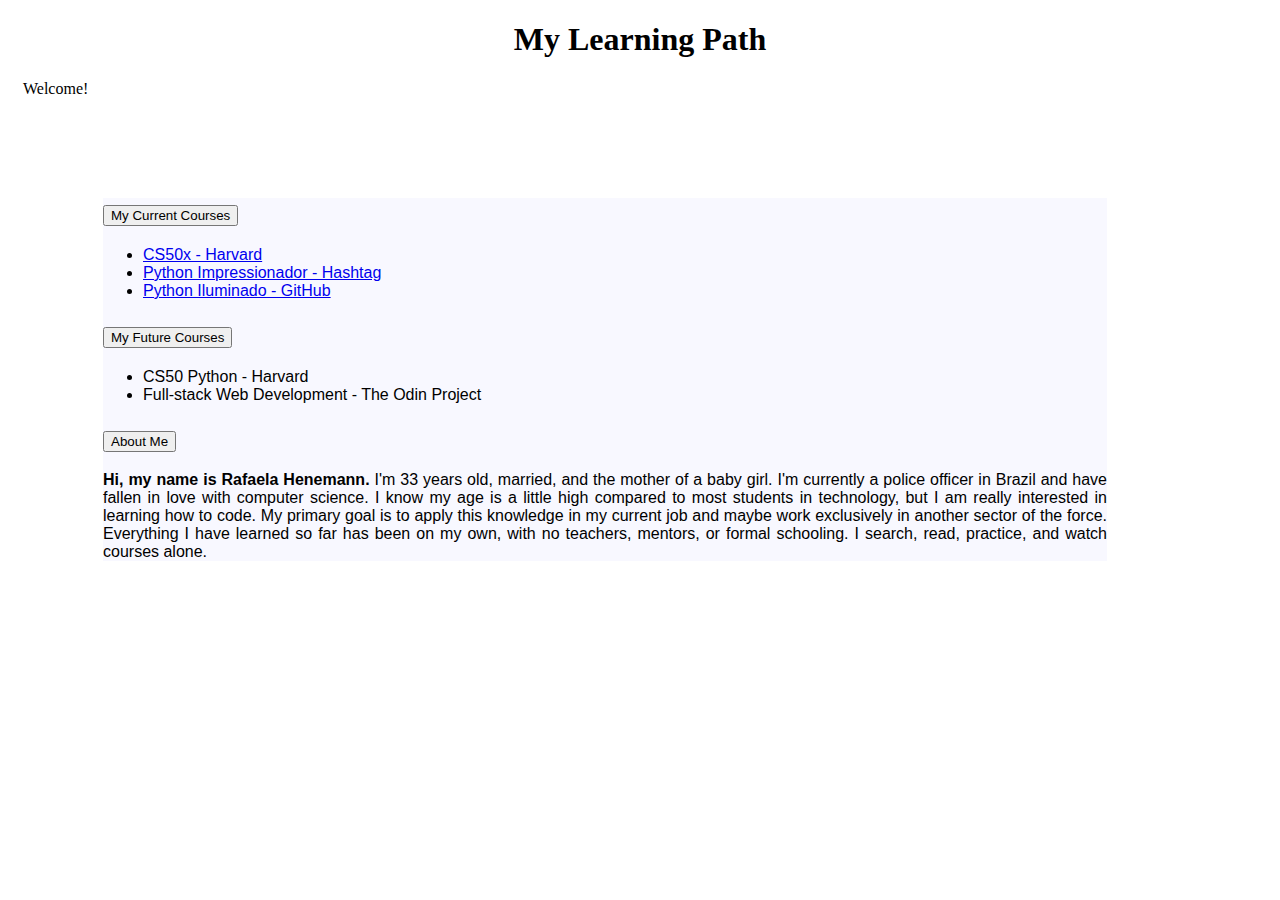
<file: homepage/index.html>
<!DOCTYPE html>

<html lang="en">
    <head>
        <meta charset="utf-8">
        <meta name="viewport" content="width=device-width, initial-scale=1">
        <link href="https://cdn.jsdelivr.net/npm/bootstrap@5.2.3/dist/css/bootstrap.min.css" rel="stylesheet" integrity="sha384-rbsA2VBKQhggwzxH7pPCaAqO46MgnOM80zW1RWuH61DGLwZJEdK2Kadq2F9CUG65" crossorigin="anonymous">
        <link href="styles.css" rel="stylesheet">
        <script>

          function blink()
          {
            let banner = document.querySelector('#banner');
                if (banner.style.visibility == 'hidden')
                {
                    banner.style.visibility = 'visible';
                }
                else
                {
                    banner.style.visibility = 'hidden';
                }
          }

          window.setInterval(blink, 800);

        </script>

        <title>My Learning Path</title>
    </head>

    <body>
        <h1 class="centered">My Learning Path</h1>

        <div class="container">
          <div id='banner' class="alert alert-secondary" role="alert">
            Welcome!
          </div>

        <div class="notes">

        <div class="accordion" id="accordionExample">
            <div class="accordion-item">
              <h2 class="accordion-header" id="headingOne">
                <button class="accordion-button" type="button" data-bs-toggle="collapse" data-bs-target="#collapseOne" aria-expanded="true" aria-controls="collapseOne">
                  My Current Courses
                </button>
              </h2>
              <div id="collapseOne" class="accordion-collapse collapse show" aria-labelledby="headingOne" data-bs-parent="#accordionExample">
                <div class="accordion-body">
                    <ul>
                        <li><a href='cs50.html' class="link-dark">CS50x - Harvard</a></li>
                        <li><a href='python-impressionador.html' class="link-dark">Python Impressionador - Hashtag</a></li>
                        <li><a href='python-iluminado.html' class="link-dark">Python Iluminado - GitHub</a></li>
                    </ul>
                </div>
              </div>
            </div>
            <div class="accordion-item">
              <h2 class="accordion-header" id="headingTwo">
                <button class="accordion-button collapsed" type="button" data-bs-toggle="collapse" data-bs-target="#collapseTwo" aria-expanded="false" aria-controls="collapseTwo">
                  My Future Courses
                </button>
              </h2>
              <div id="collapseTwo" class="accordion-collapse collapse" aria-labelledby="headingTwo" data-bs-parent="#accordionExample">
                <div class="accordion-body">
                    <ul>
                        <li>CS50 Python - Harvard</li>
                        <li>Full-stack Web Development - The Odin Project</li>
                    </ul>
                </div>
              </div>
            </div>
            <div class="accordion-item">
              <h2 class="accordion-header" id="headingThree">
                <button class="accordion-button collapsed" type="button" data-bs-toggle="collapse" data-bs-target="#collapseThree" aria-expanded="false" aria-controls="collapseThree">
                  About Me
                </button>
              </h2>
              <div id="collapseThree" class="accordion-collapse collapse" aria-labelledby="headingThree" data-bs-parent="#accordionExample">
                <div class="accordion-body">
                  <strong>Hi, my name is Rafaela Henemann.</strong> I'm 33 years old, married, and the mother of a baby girl. I'm currently a police officer in Brazil and have fallen in love with computer science. I know my age is a little high compared to most students in technology, but I am really interested in learning how to code. My primary goal is to apply this knowledge in my current job and maybe work exclusively in another sector of the force. Everything I have learned so far has been on my own, with no teachers, mentors, or formal schooling. I search, read, practice, and watch courses alone.
                </div>
              </div>
            </div>
          </div>
        </div>
      </div>
    <script src="https://cdn.jsdelivr.net/npm/bootstrap@5.2.3/dist/js/bootstrap.bundle.min.js" integrity="sha384-kenU1KFdBIe4zVF0s0G1M5b4hcpxyD9F7jL+jjXkk+Q2h455rYXK/7HAuoJl+0I4" crossorigin="anonymous"></script>
    </body>
</html>
</file>
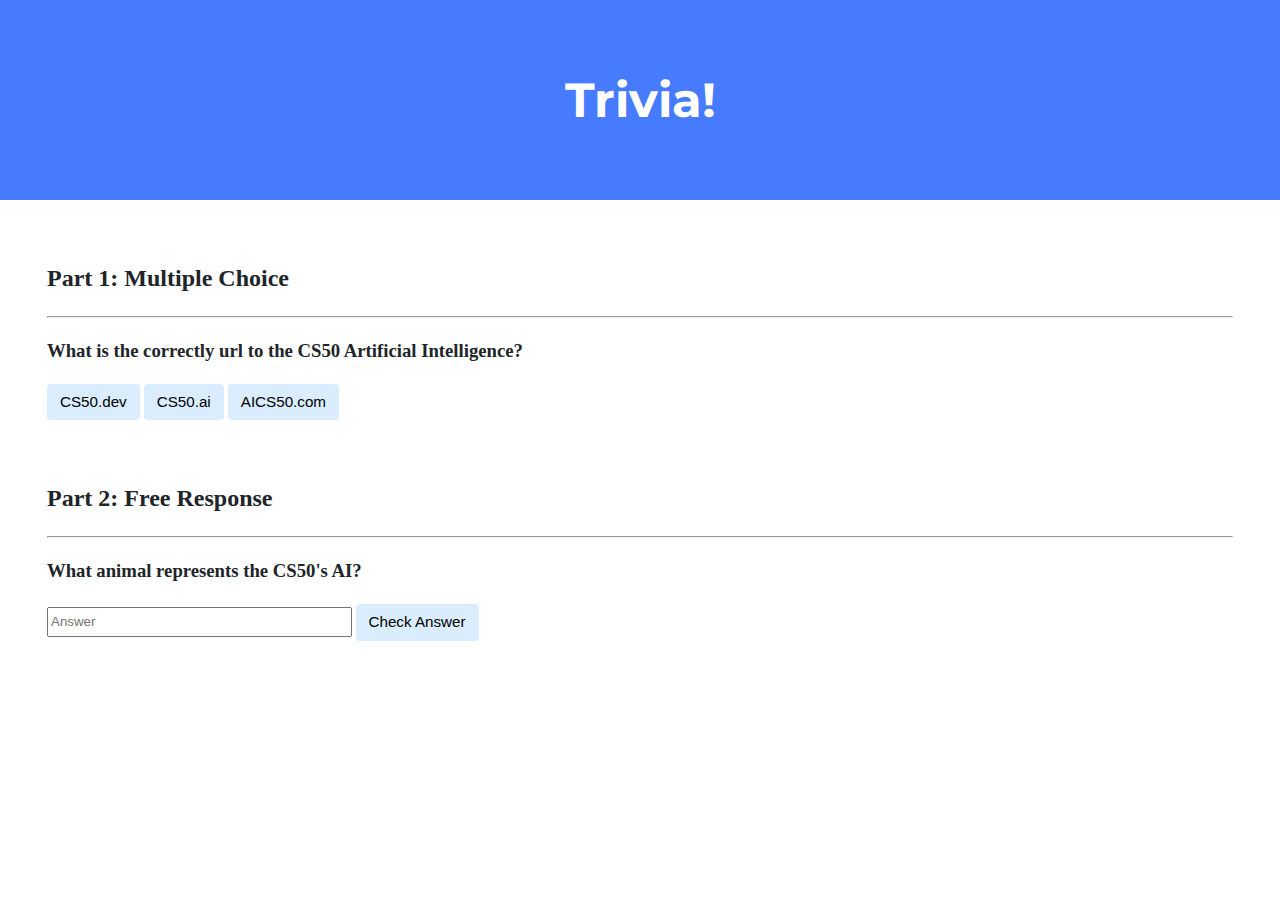
<file: trivia/index.html>
<!DOCTYPE html>

<html lang="en">
    <head>
        <link href="https://fonts.googleapis.com/css2?family=Montserrat:wght@500&display=swap" rel="stylesheet">
        <link href="styles.css" rel="stylesheet">
        <title>Trivia!</title>
        <script>
            function part1(event){
                let button = event.target;
                if (button.innerHTML == 'CS50.ai') {
                    button.style.backgroundColor = 'Green';
                    button.parentElement.querySelector('.feedback').innerHTML = 'Correct!';
                }
                else {
                    button.style.backgroundColor = 'Red';
                    button.parentElement.querySelector('.feedback').innerHTML = 'Incorrect';
                }
            }

            function part2(event){
                let button = event.target;
                let input = button.parentElement.querySelector('input');
                if (input.value === 'Duck'){
                    input.style.backgroundColor = 'Green';
                    input.parentElement.querySelector('.feedback').innerHTML = 'Correct';
                }
                else {
                    input.style.backgroundColor = 'Red';
                    input.parentElement.querySelector('.feedback').innerHTML = 'Incorrect';
                }
            }
        </script>
    </head>
    <body>
        <div class="header">
            <h1>Trivia!</h1>
        </div>

        <div class="container">
            <div class="section">
                <h2>Part 1: Multiple Choice </h2>
                <hr>
                <h3>What is the correctly url to the CS50 Artificial Intelligence?</h3>
                <button onclick="part1(event)">CS50.dev</button> <button onclick="part1(event)">CS50.ai</button> <button onclick="part1(event)">AICS50.com</button>
                <p class="feedback"></p>
            </div>

            <div class="section">
                <h2>Part 2: Free Response</h2>
                <hr>
                <h3>What animal represents the CS50's AI?</h3>
                <form>
                    <input autocomplete="off" placeholder="Answer" type="text"></input>
                    <button onclick="part2(event)">Check Answer</button>
                    <p class="feedback"></p>
                </form>
            </div>
        </div>
    </body>
</html>
</file>
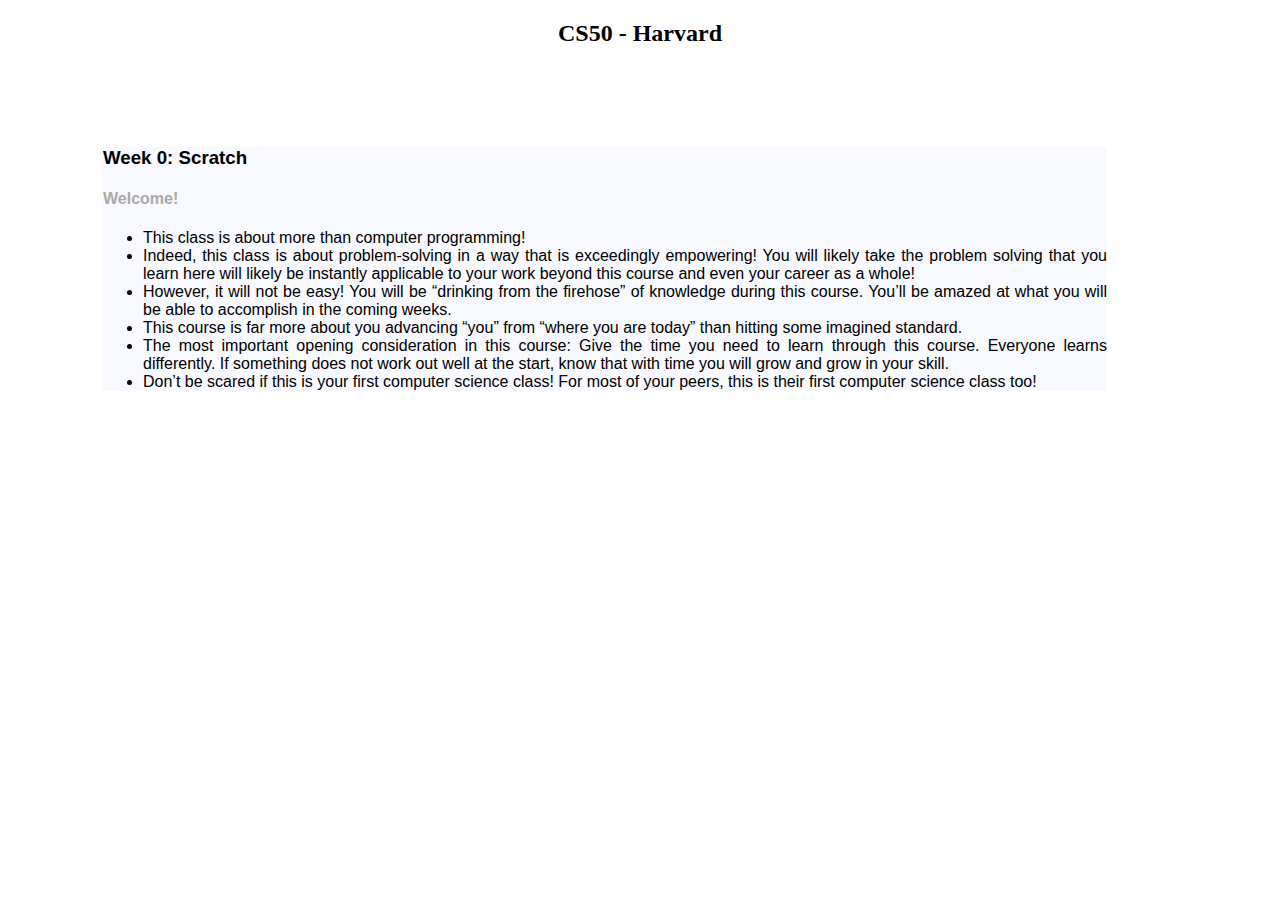
<file: homepage/cs50.html>
<!DOCTYPE html>

<html lang="en">
    <head>
        <meta charset="utf-8">
        <meta name="viewport" content="width=device-width, initial-scale=1">
        <link href="https://cdn.jsdelivr.net/npm/bootstrap@5.2.3/dist/css/bootstrap.min.css" rel="stylesheet" integrity="sha384-rbsA2VBKQhggwzxH7pPCaAqO46MgnOM80zW1RWuH61DGLwZJEdK2Kadq2F9CUG65" crossorigin="anonymous">
        <link href="styles.css" rel="stylesheet">
        <title>CS50 - My Notes Page</title>
    </head>
    <body >
        <h2 class="centered">CS50 - Harvard</h2>

        <div class="container">
            <div class="notes">

            <p><h3>Week 0: Scratch</h3></p>

            <p><h4>Welcome!</h4></p>

            <p><ul>
                <li>This class is about more than computer programming!</li>
                <li>Indeed, this class is about problem-solving in a way that is exceedingly empowering! You will likely take the problem solving that you learn here will likely be instantly applicable to your work beyond this course and even your career as a whole!</li>
                <li>However, it will not be easy! You will be “drinking from the firehose” of knowledge during this course. You’ll be amazed at what you will be able to accomplish in the coming weeks.</li>
                <li>This course is far more about you advancing “you” from “where you are today” than hitting some imagined standard.</li>
                <li>The most important opening consideration in this course: Give the time you need to learn through this course. Everyone learns differently. If something does not work out well at the start, know that with time you will grow and grow in your skill.</li>
                <li>Don’t be scared if this is your first computer science class! For most of your peers, this is their first computer science class too!</li>
            </ul></p>
            </div>
        </div>
    </body>
</file>
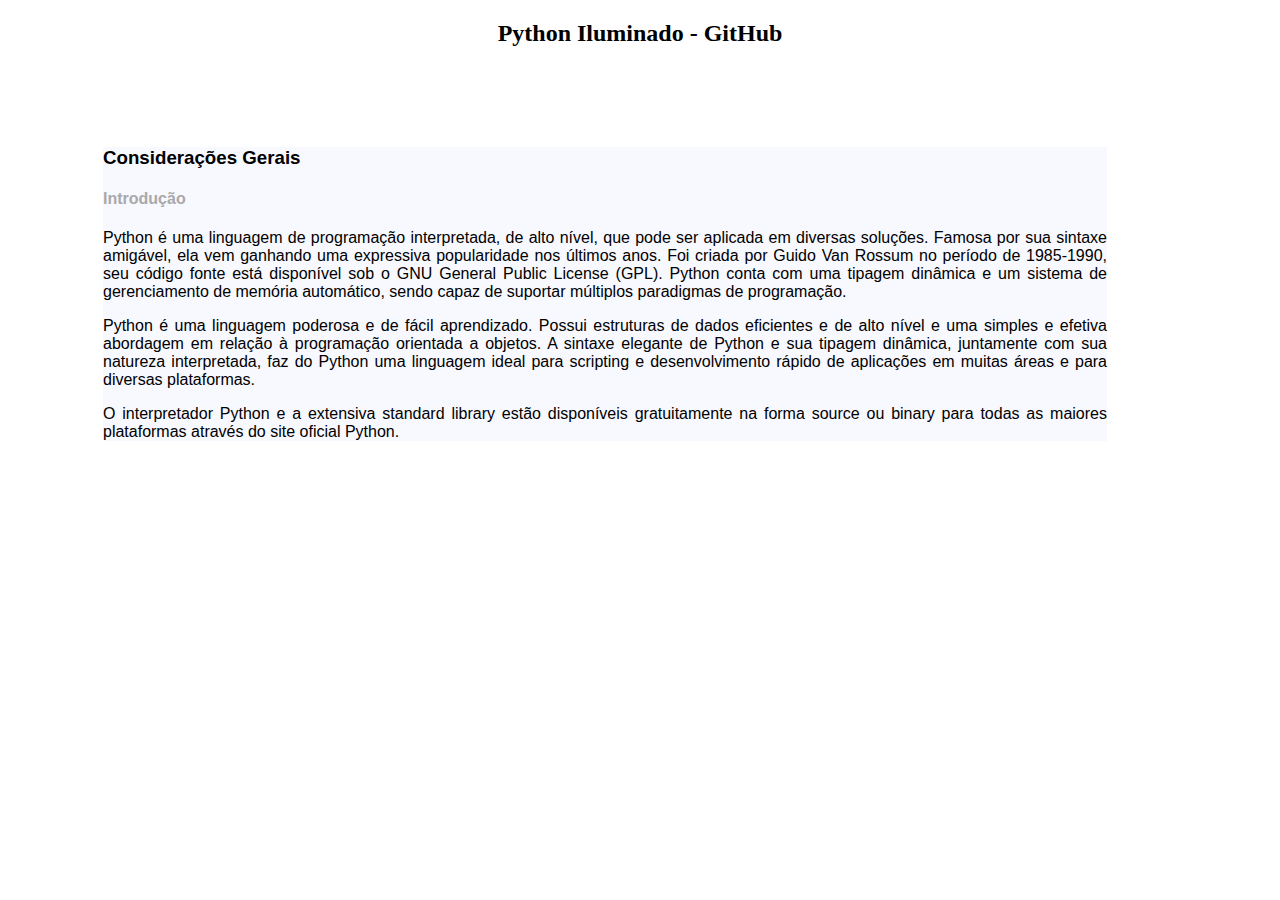
<file: homepage/python-iluminado.html>
<!DOCTYPE html>

<html lang="en">
    <head>
        <meta charset="utf-8">
        <meta name="viewport" content="width=device-width, initial-scale=1">
        <link href="https://cdn.jsdelivr.net/npm/bootstrap@5.2.3/dist/css/bootstrap.min.css" rel="stylesheet" integrity="sha384-rbsA2VBKQhggwzxH7pPCaAqO46MgnOM80zW1RWuH61DGLwZJEdK2Kadq2F9CUG65" crossorigin="anonymous">
        <link href="styles.css" rel="stylesheet">
        <title>Python Iluminado - My Notes Page</title>
    </head>
    <body>
        <h2 class="centered">Python Iluminado - GitHub</h2>
        <div class="container">
            <div class="notes">

            <p><h3>Considerações Gerais</h3></p>

            <p><h4>Introdução</h4></p>

            <p>Python é uma linguagem de programação interpretada, de alto nível, que pode ser aplicada em diversas soluções. Famosa por sua sintaxe amigável, ela vem ganhando uma expressiva popularidade nos últimos anos. Foi criada por Guido Van Rossum no período de 1985-1990, seu código fonte está disponível sob o GNU General Public License (GPL). Python conta com uma tipagem dinâmica e um sistema de gerenciamento de memória automático, sendo capaz de suportar múltiplos paradigmas de programação.</p>

            <p>Python é uma linguagem poderosa e de fácil aprendizado. Possui estruturas de dados eficientes e de alto nível e uma simples e efetiva abordagem em relação à programação orientada a objetos. A sintaxe elegante de Python e sua tipagem dinâmica, juntamente com sua natureza interpretada, faz do Python uma linguagem ideal para scripting e desenvolvimento rápido de aplicações em muitas áreas e para diversas plataformas.</p>

            <p>O interpretador Python e a extensiva standard library estão disponíveis gratuitamente na forma source ou binary para todas as maiores plataformas através do site oficial Python.</p>
            </div>
        </div>
    </body>
</file>
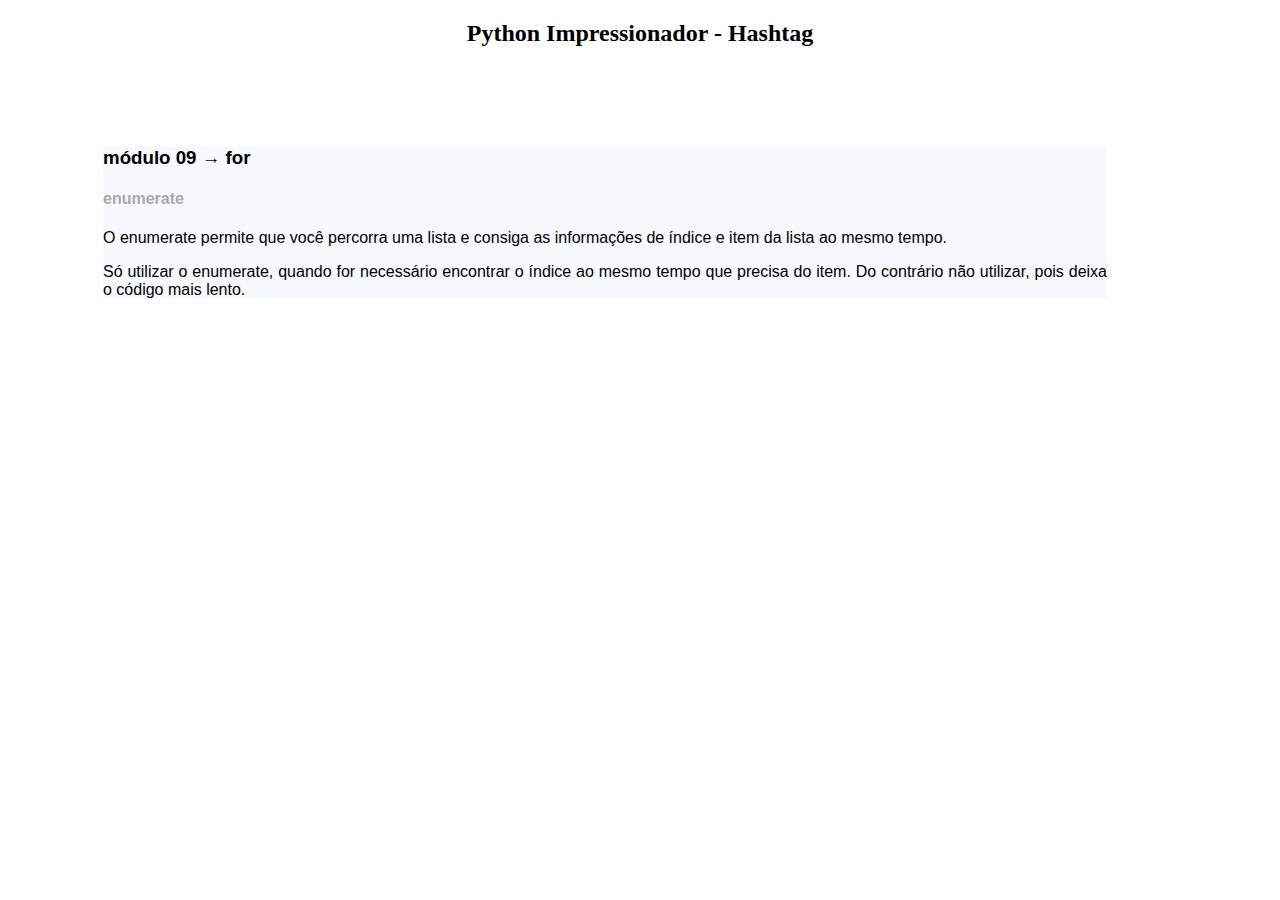
<file: homepage/python-impressionador.html>
<!DOCTYPE html>

<html lang="en">
    <head>
        <meta charset="utf-8">
        <meta name="viewport" content="width=device-width, initial-scale=1">
        <link href="https://cdn.jsdelivr.net/npm/bootstrap@5.2.3/dist/css/bootstrap.min.css" rel="stylesheet" integrity="sha384-rbsA2VBKQhggwzxH7pPCaAqO46MgnOM80zW1RWuH61DGLwZJEdK2Kadq2F9CUG65" crossorigin="anonymous">
        <link href="styles.css" rel="stylesheet">
        <title>Python Impressionador - My Notes Page</title>
    </head>
    <body>
        <h2 class="centered">Python Impressionador - Hashtag</h2>
        <div class="container">
            <div class="notes">

            <p><h3>módulo 09 → for</h3></p>

            <p><h4>enumerate</h4></p>

            <p>O enumerate permite que você percorra uma lista e consiga as informações de índice e item da lista ao mesmo tempo.</p>
            <p>Só utilizar o enumerate, quando for necessário encontrar o índice ao mesmo tempo que precisa do item. Do contrário não utilizar, pois deixa o código mais lento.</p>
            </div>
        </div>
    </body>
</file>
<file: homepage/styles.css>
body
{
    background-color: rgb(255,255,255);
}

.notes
{
    background-color: rgb(248,248,255);
    margin-top: 100px;
    margin-bottom: 100px;
    margin-right: 150px;
    margin-left: 80px;
    text-align: justify;
    font-family: 'Montserrat', sans-serif;
}

.centered
{
    text-align: center;
}

h4
{
    color: DarkGray;
}

h3
{
    color: Black;
}

.container {
    margin-left: auto;
    margin-right: auto;
    padding-left: 15px;
    padding-right: 15px;
}
</file>
<file: trivia/styles.css>
body {
    background-color: #fff;
    color: #212529;
    font-size: 1rem;
    font-weight: 400;
    line-height: 1.5;
    margin: 0;
    text-align: left;
}

.container {
    margin-left: auto;
    margin-right: auto;
    padding-left: 15px;
    padding-right: 15px;
}

.header {
    background-color: #477bff;
    color: #fff;
    margin-bottom: 2rem;
    padding: 2rem 1rem;
    text-align: center;
}

.section {
    padding: 0.5rem 2rem 1rem 2rem;
}

.section:hover {
    background-color: #f5f5f5;
    transition: color 2s ease-in-out, background-color 0.15s ease-in-out;
}

h1 {
    font-family: 'Montserrat', sans-serif;
    font-size: 48px;
}

button, input[type="submit"] {
    background-color: #d9edff;
    border: 1px solid transparent;
    border-radius: 0.25rem;
    font-size: 0.95rem;
    font-weight: 400;
    line-height: 1.5;
    padding: 0.375rem 0.75rem;
    text-align: center;
    transition: color 0.15s ease-in-out, background-color 0.15s ease-in-out, border-color 0.15s ease-in-out, box-shadow 0.15s ease-in-out;
    vertical-align: middle;
}


input[type="text"] {
    line-height: 1.8;
    width: 25%;
}

input[type="text"]:hover {
    background-color: #f5f5f5;
    transition: color 2s ease-in-out, background-color 0.15s ease-in-out;
}
</file>
